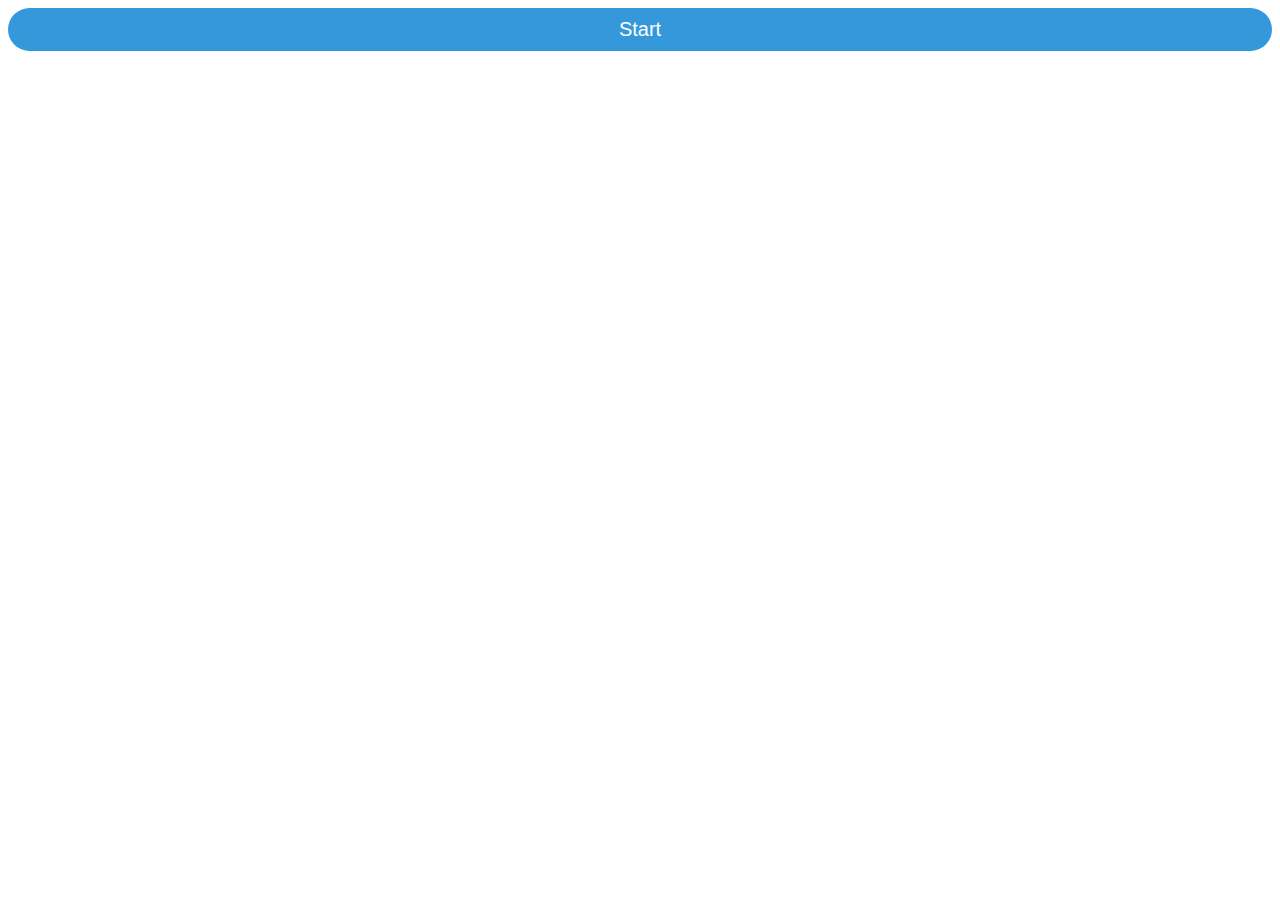
<file: A SIMPLE MEMORY GAME/index.html>
<!DOCTYPE html>
<html>

<head>
    <title>Memory Game</title>
    <style>
        .btn {
            background: #3498db;
            text-align: center;
            -webkit-border-radius: 28;
            -moz-border-radius: 28;
            border-radius: 28px;
            font-family: Arial;
            color: #ffffff;
            font-size: 20px;
            padding: 10px 20px 10px 20px;
            text-decoration: none;
        }

        .btn:hover {
            background: #3cb0fd;
            text-decoration: none;
        }

        .flipImage {
            width: 100px;
        }

        .gameTile {
            display: inline-block;
            border: 1px solid black;
        }
    </style>
</head>

<body>
    <div id="wrapper">
        <div id="start" class="btn">Start</div>
        <div id="score"></div>
        <div id="message"></div>
        <div id="gameboard"></div>
    </div>
    <script>
        var tileImages = []; // main container for game images
        var tileArray = [];
        var tileFlippedOver = [];
        var cardFlipped = -1;
        var timer = '';
        var playLockout = false;
        var gamePlay = false; // controls if we rebuild the board restart

        var startButton = document.getElementById('start');
        var gameBoard = document.getElementById('gameboard');
        var message = document.getElementById('message');

        //event listens
        startButton.addEventListener('click', startGame);

        function startGame() {
            cardFlipped = -1;
            playLockout = false;
            startButton.style.display = 'none';
            if (!gamePlay) {
                gamePlay = true;
                buildArray();
                tileArray = tileImages.concat(tileImages);
                shuffleArray(tileArray);
                buildBoard();
                message.innerHTML = "Click any tile";
            }
        }

        function buildArray() {
            for (var x = 1; x < 7; x++) {
                tileImages.push(x + '.jpg');
            }
        }
        function buildBoard() {
            var html = "";
            for (var x = 0; x <= (tileArray.length - 1); x++) {
                html += '<div class="gameTile"><div class="gameTile">';
                html += '<img id="cardz' + x + '" src="images/back.jpg" onclick="pickCard(' + x + ',this)" class="flipImage"></div></div>';
            }
            gameBoard.innerHTML = html;
        }

        function pickCard(tileIndex, t) {
            if (!isinArray(t.id, tileFlippedOver) && !playLockout) {
                if (cardFlipped >= 0) {
                    cardFlip(t, tileIndex);
                    playLockout = true;
                    if (checkSrc(tileFlippedOver[tileFlippedOver.length - 1]) == checkSrc(tileFlippedOver[tileFlippedOver.length - 2])) {
                        message.innerHTML = "Match Found.  Click more tiles";
                        playLockout = false;
                        cardFlipped = -1;
                        if (tileFlippedOver.length == tileArray.length) {
                            gameover();
                        }
                    } else {
                        message.innerHTML = "No Match";
                        timer = setInterval(hideCard, 1000);
                    }
                } else {
                    cardFlipped = tileIndex;
                    cardFlip(t, tileIndex);
                }
            } else {
                message.innerHTML = "Not clickable";
            }
        }

        function hideCard() {
            for (var x = 0; x < 2; x++) {
                var vid = tileFlippedOver.pop();
                document.getElementById(vid).src = "images/back.jpg";
            }
            clearInterval(timer);
            playLockout = false;
            cardFlipped = -1;
            message.innerHTML = "Click any tile";
        }

        function gameover() {
            startButton.style.display = 'block';
            message.innerHTML = "click to start new game";
            gamePlay = false;
            tileImages = [];
            tileFlippedOver = [];
        }

        function isinArray(v, array) {
            return array.indexOf(v) > -1;
        }

        function cardFlip(t, ti) {
            t.src = "images/" + tileArray[ti];
            tileFlippedOver.push(t.id);
        }

        function checkSrc(v) {
            var v = document.getElementById(v).src;
            return v;
        }

        function shuffleArray(array) {
            for (var x = array.length - 1; x > 0; x--) {
                var holder = Math.floor(Math.random() * (x + 1));
                var itemValue = array[x];
                array[x] = array[holder];
                array[holder] = itemValue;
            }
            return array;
        }
    </script>
</body>

</html>
</file>
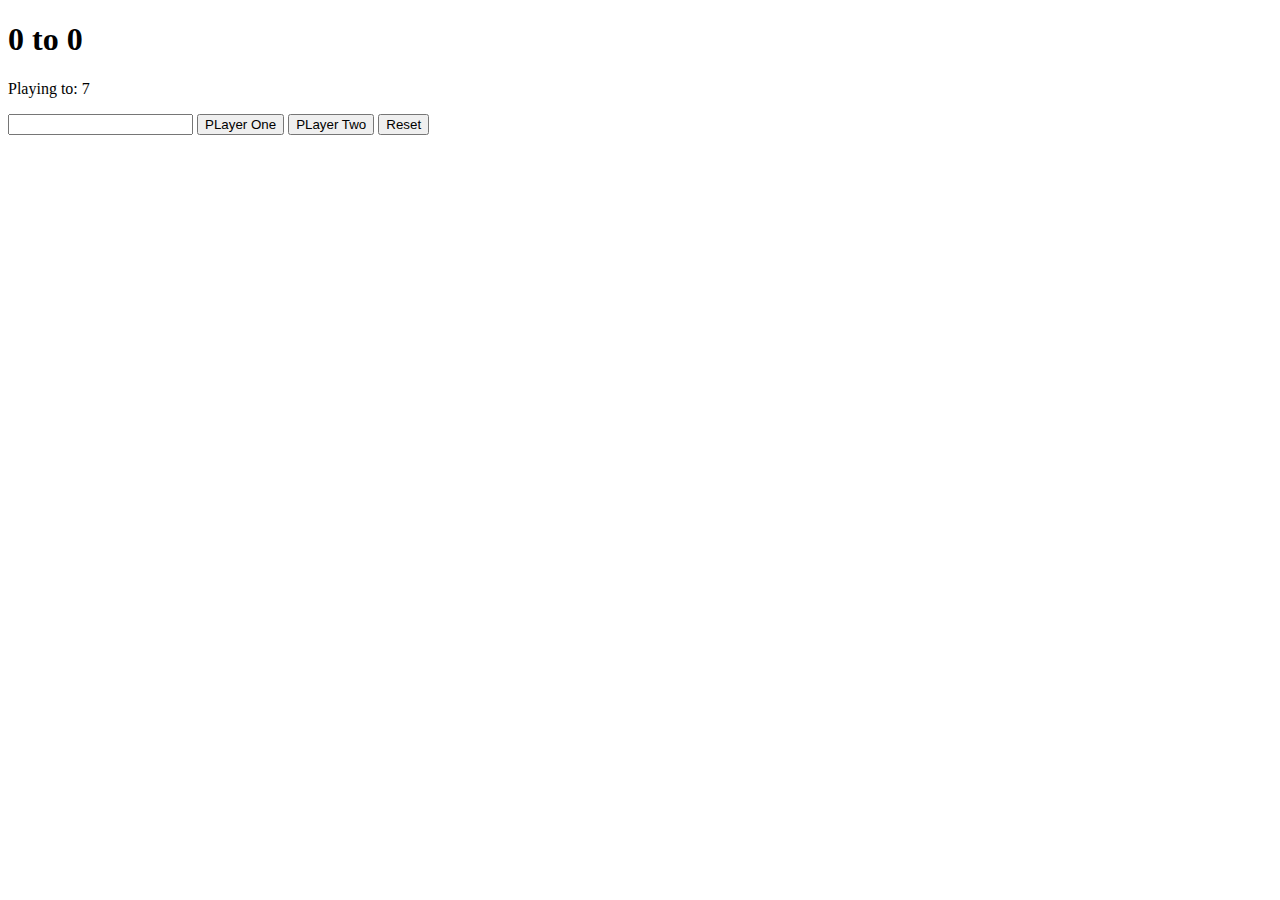
<file: ScorekeeperApp/Scorekeeper.html>
<!DOCTYPE html>
<html>
    <link rel="stylesheet" type="text/css" href ="Scorekeeper.css">
    <head>
        <title>ScoreKeeper game.</title>
    </head>
    <body>
        <h1><span id = "player1Display">0</span> to <span id = "player2Display">0</span></h1>
        <p>Playing to: <span id ="winno"> 7 </span></p>
        <input type = "number">
        <button id = "B1">PLayer One</button>
        <button id = "B2">PLayer Two</button>
        <button id = "reset">Reset</button>

    <script type = "text/javascript" src = "Scorekeeper.js"></script>
    </body>
    
</html>
</file>
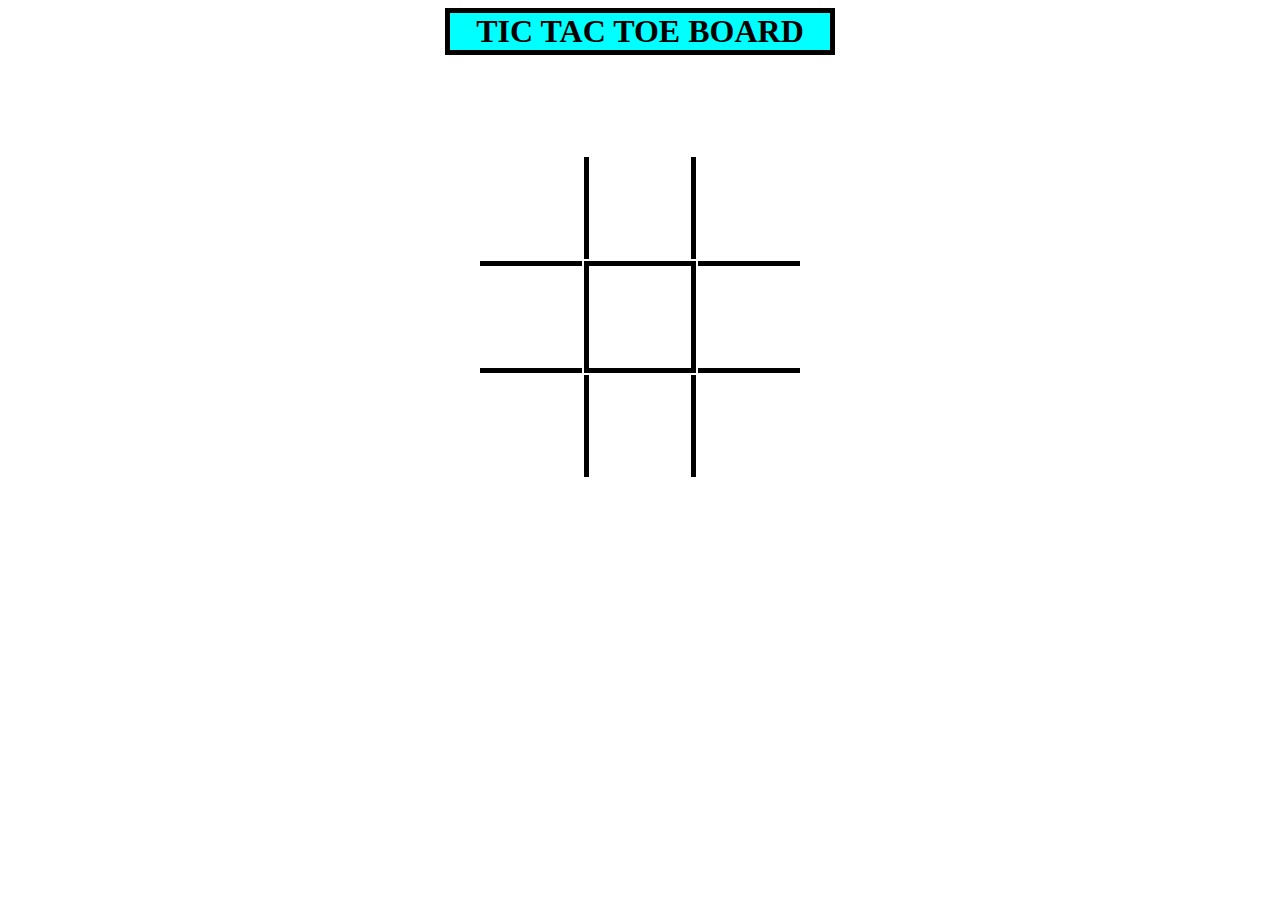
<file: TIC TAC TOE GAME/app.html>
<!DOCTYPE html>
<html>

<head>
    <link rel="stylesheet" href="app.css">
    <title>TIC TAC TOE BOARD</title>
</head>

<body>
    <h1>TIC TAC TOE BOARD</h1>

    <div id="main">
        <table>
            <tr>
                <td></td>
                <td class = "vertical"></td>
                <td></td>
            </tr>
            <tr>
                <td class = "horizontal"></td>
                <td class = "vertical horizontal"></td>
                <td class = "horizontal"></td>
            </tr>
            <tr>
                <td></td>
                <td class = "vertical"></td>
                <td></td>
            </tr>
        </table>
    </div>
</body>

</html>
</file>
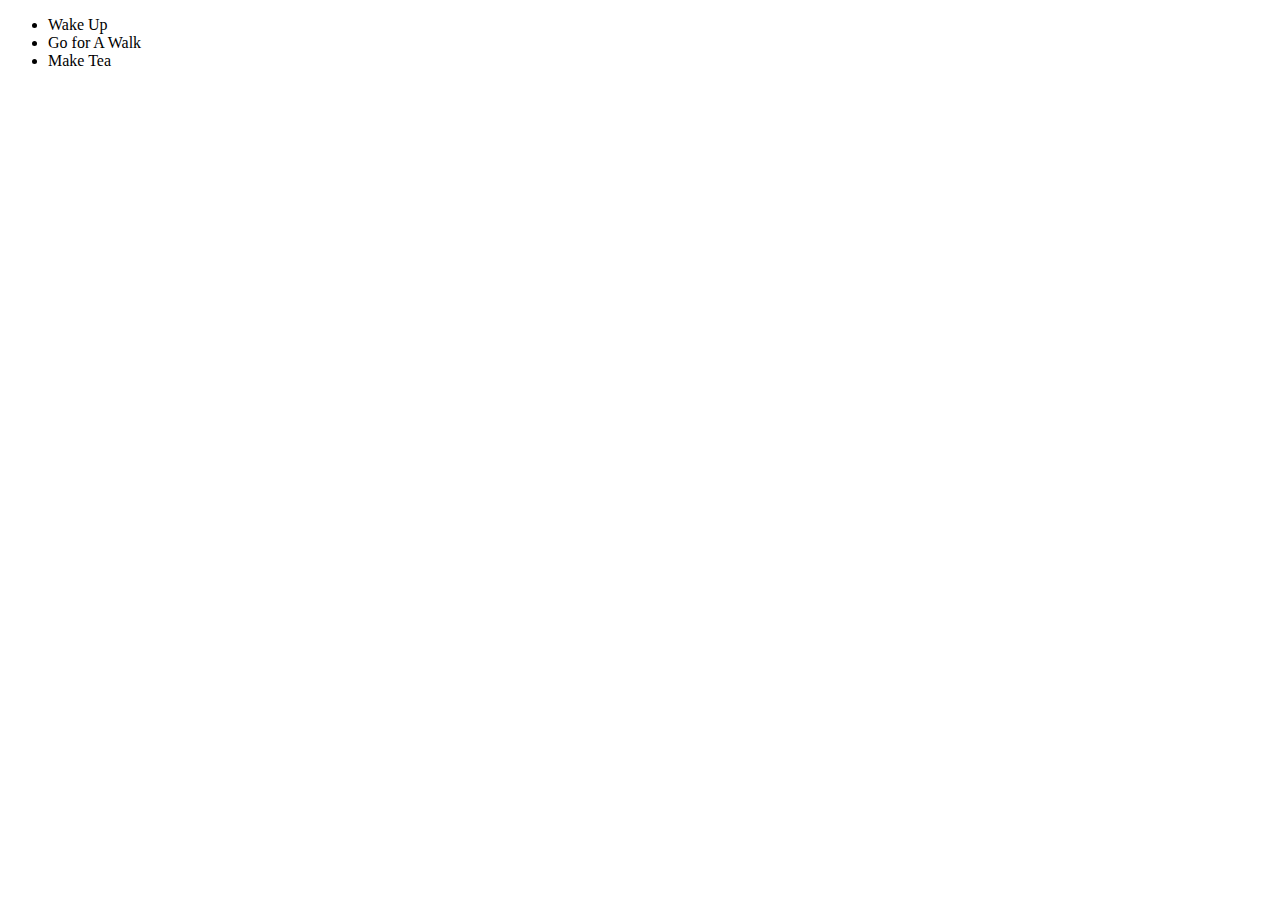
<file: TODOS/todos.html>
<!DOCTYPE html>
<html>
    <head>
        <link rel ="stylesheet" href="todos.css">
        <title>
            ToDo List
        </title>
    </head>
    <body>
        <div class="new">
        <ul>
            <li>Wake Up</li>
            <li>Go for A Walk</li>
            <li>Make Tea</li>
        </ul>
        </div>
    </body>
    <script src="todos.js" type = "text/javascript"></script>
   
</html>
</file>
<file: ScorekeeperApp/Scorekeeper.css>
.winner{
    color: green;
}
</file>
<file: TIC TAC TOE GAME/app.css>
h1{
    width: 30%;
    text-align:center;
    margin: 0 auto;
    border: 5px solid black;
    background: cyan;
}
.horizontal{
    border-bottom: 5px solid black;
    border-top: 5px solid black;
}

td{
    width: 100px;
    height: 100px;
}

.vertical{
    border-right: 5px solid black;
    border-left: 5px solid black;
}

table{
    margin: 100px auto;
}
</file>
<file: TODOS/todos.css>
.done{
  text-decoration: line-through;
}
.selected{
  color: blue;
}
</file>
